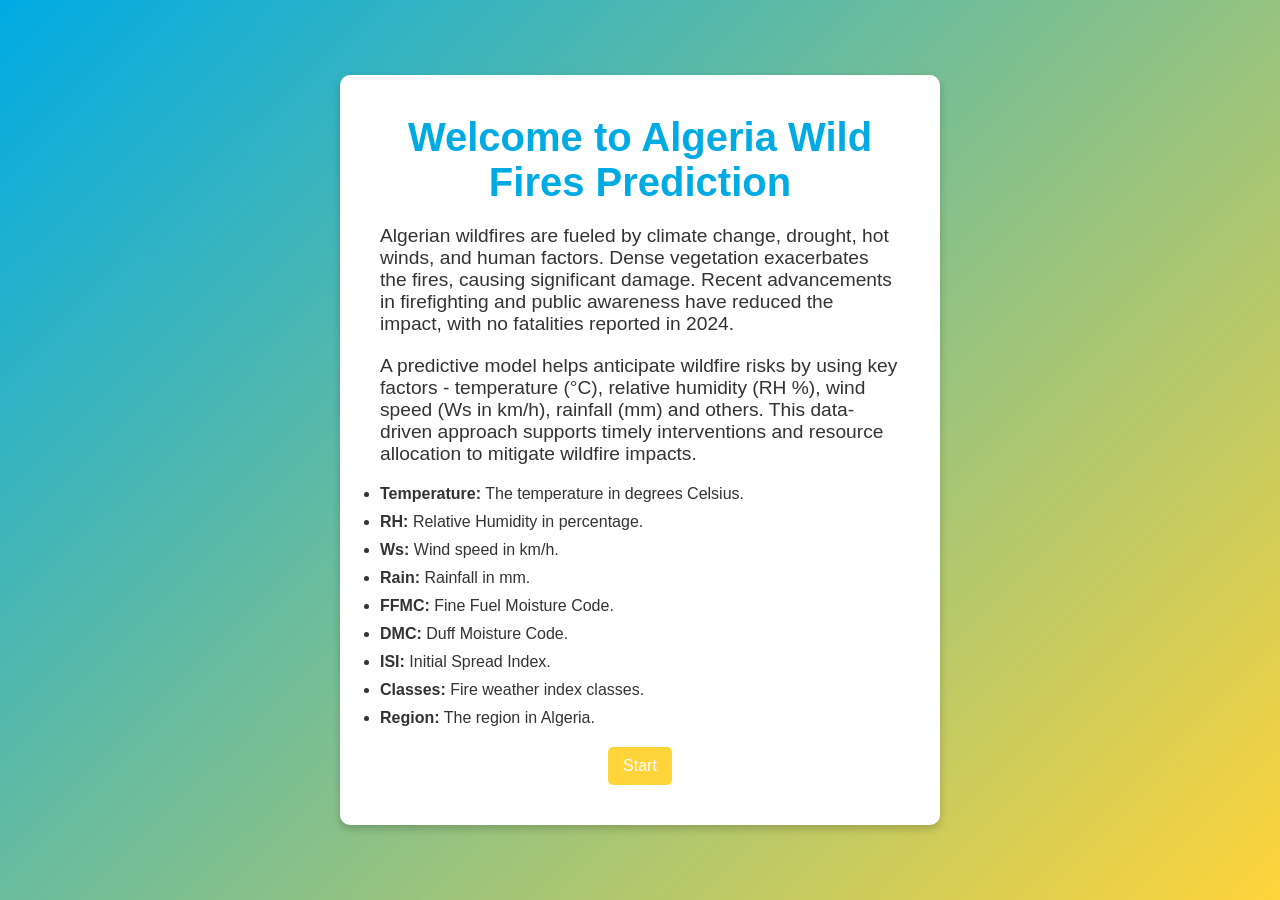
<file: templates/index.html>
<!DOCTYPE html>
<html lang="en">
<head>
    <meta charset="UTF-8">
    <meta name="viewport" content="width=device-width, initial-scale=1.0">
    <title>Welcome to Algeria Wild Fires Prediction</title>
    <style>
        /* General Reset */
        * {
            margin: 0;
            padding: 0;
            box-sizing: border-box;
        }

        /* Body Styling */
        body {
            font-family: Arial, sans-serif;
            background: linear-gradient(135deg, #00ABE4, #FFD43A);
            color: #333;
            display: flex;
            justify-content: center;
            align-items: center;
            height: 100vh;
        }

        /* Login Container */
        .login {
            background-color: #ffffff;
            padding: 40px;
            border-radius: 10px;
            box-shadow: 0 4px 8px rgba(0, 0, 0, 0.2);
            text-align: center;
            width: 90%;
            max-width: 600px;
        }

        /* Heading Styles */
        .login h1 {
            font-size: 2.5rem;
            color: #00ABE4;
            margin-bottom: 20px;
            text-align: center;
        }

        .login h2 {
            font-size: 1.5rem;
            color: #FFD43A;
            margin-top: 20px;
        }

        /* Paragraph Styling */
        .login p {
            font-size: 1.2em;
            margin-bottom: 20px;
            text-align: left;
        }

        /* List Styling */
        .login ul {
            text-align: left;
            margin-bottom: 20px;
        }

        .login ul li {
            margin-bottom: 10px;
        }

        /* Button Styling */
        .login button {
            background-color: #FFD43A;
            color: white;
            border: none;
            padding: 10px 15px;
            border-radius: 5px;
            font-size: 1rem;
            cursor: pointer;
        }

        .login button:hover {
            background-color: #E6B800; /* Slightly darker gold for hover effect */
        }
    </style>
</head>
<body>
    <div class="login">
        <h1>Welcome to Algeria Wild Fires Prediction</h1>
        <p>Algerian wildfires are fueled by climate change, drought, hot winds, and human factors. Dense vegetation exacerbates the fires, causing significant damage. Recent advancements in firefighting and public awareness have reduced the impact, with no fatalities reported in 2024.</p>
        <p>A predictive model helps anticipate wildfire risks by using key factors - temperature (°C), relative humidity (RH %), wind speed (Ws in km/h), rainfall (mm) and others. This data-driven approach supports timely interventions and resource allocation to mitigate wildfire impacts.</p>
        <ul>
            <li><strong>Temperature:</strong> The temperature in degrees Celsius.</li>
            <li><strong>RH:</strong> Relative Humidity in percentage.</li>
            <li><strong>Ws:</strong> Wind speed in km/h.</li>
            <li><strong>Rain:</strong> Rainfall in mm.</li>
            <li><strong>FFMC:</strong> Fine Fuel Moisture Code.</li>
            <li><strong>DMC:</strong> Duff Moisture Code.</li>
            <li><strong>ISI:</strong> Initial Spread Index.</li>
            <li><strong>Classes:</strong> Fire weather index classes.</li>
            <li><strong>Region:</strong> The region in Algeria.</li>
        </ul>
        <form action="{{ url_for('home') }}">
            <button type="submit">Start</button>
        </form>
    </div>
</body>
</html>
</file>
